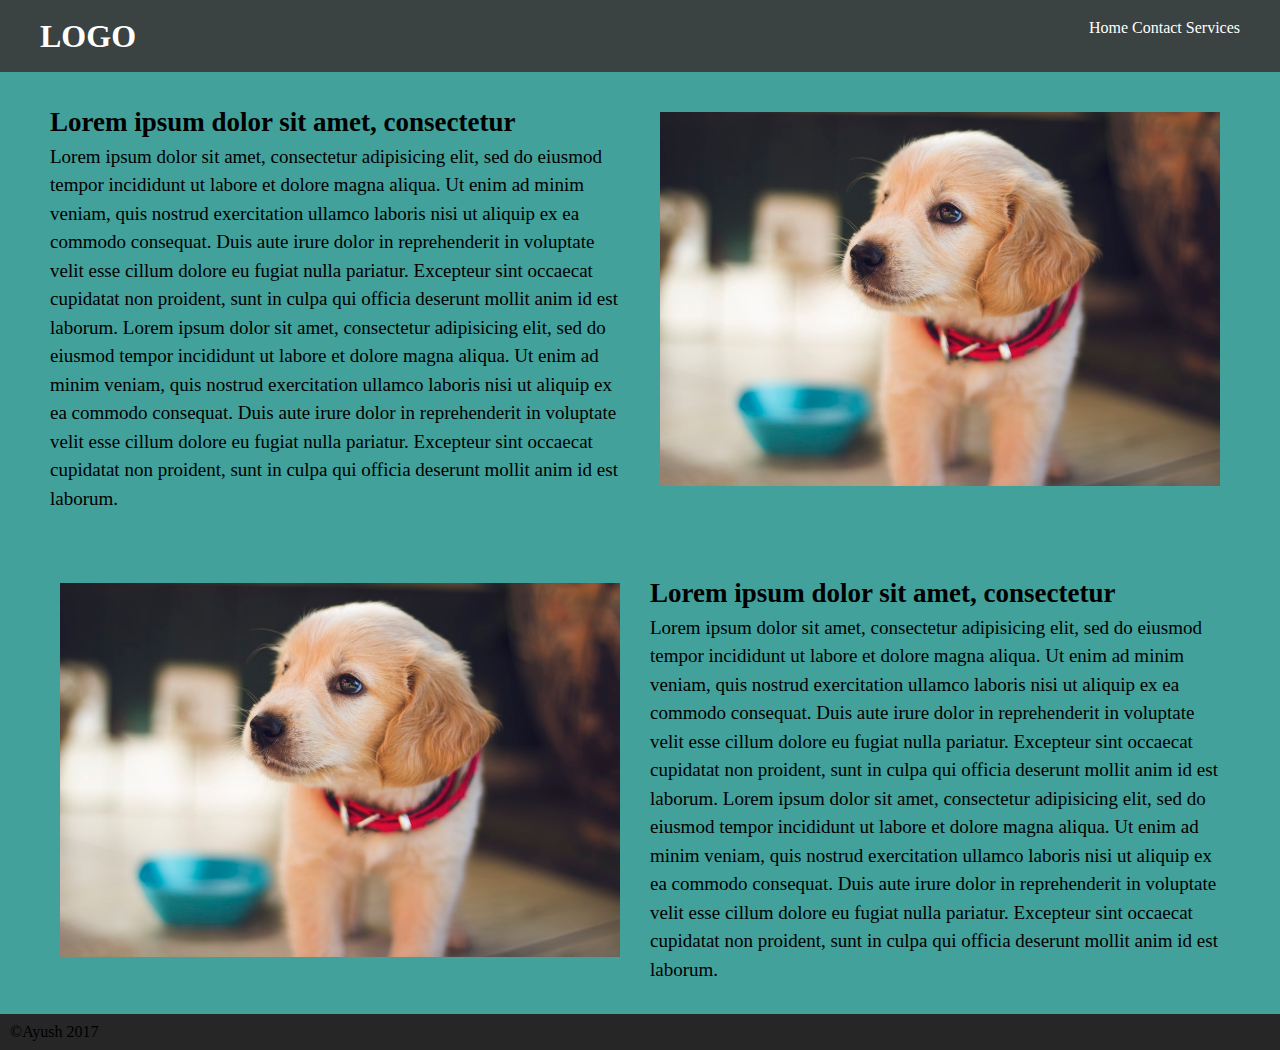
<file: exercise2/index.html>
<!DOCTYPE html>
<html>
	<head>
		<title>Exercise2</title>
		<link rel="stylesheet" type="text/css" href="assests/stylesheet/style.css">
	</head>
	<body>
		<header class="header">
			<div class="wrapper clearfix">
				<h1 class="logo left">LOGO</h1>
				<nav class="navigation-top right">
					<a href="#">Home</a>
					<a href="#">Contact</a>
					<a href="#">Services</a>
				</nav>
			</div>
		</header>
		<main>
			<!-- section-1 -->
			<section class="article1">
				<div class="wrapper clearfix">
					<article class="article text left">
						<h2 class="section-heading">Lorem ipsum dolor sit amet, consectetur </h2>
						<p>
							Lorem ipsum dolor sit amet, consectetur adipisicing elit, sed do eiusmod
							tempor incididunt ut labore et dolore magna aliqua. Ut enim ad minim veniam,
							quis nostrud exercitation ullamco laboris nisi ut aliquip ex ea commodo
							consequat. Duis aute irure dolor in reprehenderit in voluptate velit esse
							cillum dolore eu fugiat nulla pariatur. Excepteur sint occaecat cupidatat non
							proident, sunt in culpa qui officia deserunt mollit anim id est laborum.
							Lorem ipsum dolor sit amet, consectetur adipisicing elit, sed do eiusmod
							tempor incididunt ut labore et dolore magna aliqua. Ut enim ad minim veniam,
							quis nostrud exercitation ullamco laboris nisi ut aliquip ex ea commodo
							consequat. Duis aute irure dolor in reprehenderit in voluptate velit esse
							cillum dolore eu fugiat nulla pariatur. Excepteur sint occaecat cupidatat non
							proident, sunt in culpa qui officia deserunt mollit anim id est laborum.
						</p>
					</article>
					<div class="article right">
						<img class="image" src="assests/media/dog.jpeg" alt="image">
					</div>
				</div>
				
			</section>
			<!-- section2 -->
			<section class="article2">
				<div class="wrapper clearfix">
					<article class="article text right">
						<h2 class="section-heading">Lorem ipsum dolor sit amet, consectetur </h2>
						<p>
							Lorem ipsum dolor sit amet, consectetur adipisicing elit, sed do eiusmod
							tempor incididunt ut labore et dolore magna aliqua. Ut enim ad minim veniam,
							quis nostrud exercitation ullamco laboris nisi ut aliquip ex ea commodo
							consequat. Duis aute irure dolor in reprehenderit in voluptate velit esse
							cillum dolore eu fugiat nulla pariatur. Excepteur sint occaecat cupidatat non
							proident, sunt in culpa qui officia deserunt mollit anim id est laborum.
							Lorem ipsum dolor sit amet, consectetur adipisicing elit, sed do eiusmod
							tempor incididunt ut labore et dolore magna aliqua. Ut enim ad minim veniam,
							quis nostrud exercitation ullamco laboris nisi ut aliquip ex ea commodo
							consequat. Duis aute irure dolor in reprehenderit in voluptate velit esse
							cillum dolore eu fugiat nulla pariatur. Excepteur sint occaecat cupidatat non
							proident, sunt in culpa qui officia deserunt mollit anim id est laborum.
						</p>
					</article>
					<div class="article left">
						<img class="image" src="assests/media/dog.jpeg" alt="image">
					</div>
				</div>
				
			</section>
		</main>
		<footer style="background-color: #262626;padding: 10px;">
			<small>&copy;Ayush 2017</small>
		</footer>
	</body>
</html>
</file>
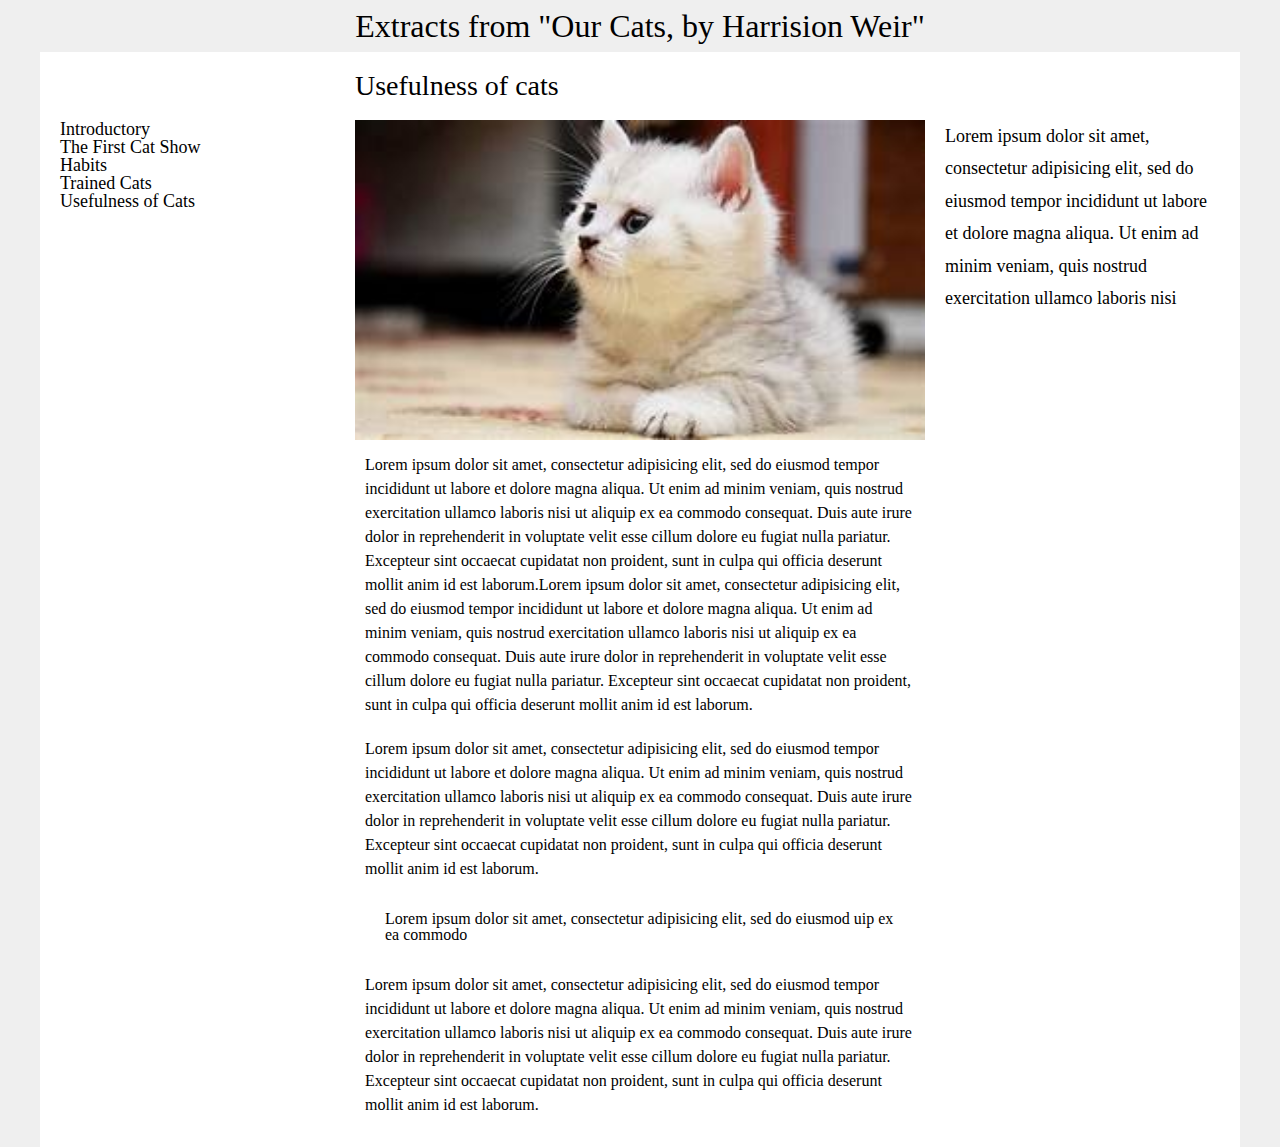
<file: project1/index.html>
<!DOCTYPE html>
<html>
	<head>
		<title>Project1</title>
		<link rel="stylesheet" type="text/css" href="assets/stylesheet/style.css">
	</head>
	<body class="body">
		<header class="header">
			<h1>
				Extracts from "Our Cats, by Harrision Weir"
			</h1>
		</header>
		<div class="wrapper">
			<header class="second-heading">
				<h2>Usefulness of cats</h2>
			</header>
			<div class="clearfix">
				<article class="article1">
					<div class="first-article">
						<ul>
						<li><h4>Introductory</h4></li>
						<li><h4>The First Cat Show</h4></li>
						<li><h4>Habits</h4></li>
						<li><h4>Trained Cats</h4></li>
						<li><h4>Usefulness of Cats</h4></li>
					</ul>
					</div>
				</article>
				<!-- middle article -->
				<article class="article2">
					<div class="second-article">
						<img class="image" src="assets/media/cat.jpeg">
						<p class="para">
						Lorem ipsum dolor sit amet, consectetur adipisicing elit, sed do eiusmod
						tempor incididunt ut labore et dolore magna aliqua. Ut enim ad minim veniam,
						quis nostrud exercitation ullamco laboris nisi ut aliquip ex ea commodo
						consequat. Duis aute irure dolor in reprehenderit in voluptate velit esse
						cillum dolore eu fugiat nulla pariatur. Excepteur sint occaecat cupidatat non
						proident, sunt in culpa qui officia deserunt mollit anim id est laborum.Lorem ipsum dolor sit amet, consectetur adipisicing elit, sed do eiusmod
						tempor incididunt ut labore et dolore magna aliqua. Ut enim ad minim veniam,
						quis nostrud exercitation ullamco laboris nisi ut aliquip ex ea commodo
						consequat. Duis aute irure dolor in reprehenderit in voluptate velit esse
						cillum dolore eu fugiat nulla pariatur. Excepteur sint occaecat cupidatat non
						proident, sunt in culpa qui officia deserunt mollit anim id est laborum.
						</p>
						<p class="para">
							Lorem ipsum dolor sit amet, consectetur adipisicing elit, sed do eiusmod
							tempor incididunt ut labore et dolore magna aliqua. Ut enim ad minim veniam,
							quis nostrud exercitation ullamco laboris nisi ut aliquip ex ea commodo
							consequat. Duis aute irure dolor in reprehenderit in voluptate velit esse
							cillum dolore eu fugiat nulla pariatur. Excepteur sint occaecat cupidatat non
							proident, sunt in culpa qui officia deserunt mollit anim id est laborum.
						</p>
						<p class="special">
							Lorem ipsum dolor sit amet, consectetur adipisicing elit, sed do eiusmod
							uip ex ea commodo
							
						</p>
						<p class="para">
							Lorem ipsum dolor sit amet, consectetur adipisicing elit, sed do eiusmod
							tempor incididunt ut labore et dolore magna aliqua. Ut enim ad minim veniam,
							quis nostrud exercitation ullamco laboris nisi ut aliquip ex ea commodo
							consequat. Duis aute irure dolor in reprehenderit in voluptate velit esse
							cillum dolore eu fugiat nulla pariatur. Excepteur sint occaecat cupidatat non
							proident, sunt in culpa qui officia deserunt mollit anim id est laborum.
						</p>
					<!-- </div> -->
				</article>
				<!-- third article -->
				<article class="article1">
					<div class="third-article">
						<h3 >
						Lorem ipsum dolor sit amet, consectetur adipisicing elit, sed do eiusmod
						tempor incididunt ut labore et dolore magna aliqua. Ut enim ad minim veniam,
						quis nostrud exercitation ullamco laboris nisi
					</h3>
					<!-- </div> -->
					
				</article>
			</div>
		</div>
	</body>
</html>
</file>
<file: exercise2/assests/stylesheet/style.css>
html, body, div, span, applet, object, iframe,
h1, h2, h3, h4, h5, h6, p, blockquote, pre,
a, abbr, acronym, address, big, cite, code,
del, dfn, em, img, ins, kbd, q, s, samp,
small, strike, strong, sub, sup, tt, var,
b, u, i, center,
dl, dt, dd, ol, ul, li,
fieldset, form, label, legend,
table, caption, tbody, tfoot, thead, tr, th, td,
article, aside, canvas, details, embed, 
figure, figcaption, footer, header, hgroup, 
menu, nav, output, ruby, section, summary,
time, mark, audio, video {
	margin: 0;
	padding: 0;
	border: 0;
	font-size: 100%;
	font: inherit;
	vertical-align: baseline;
}
/* HTML5 display-role reset for older browsers */
article, aside, details, figcaption, figure, 
footer, header, hgroup, menu, nav, section {
	display: block;
}
body {
	line-height: 1;
}
ol, ul {
	list-style: none;
}
blockquote, q {
	quotes: none;
}
blockquote:before, blockquote:after,
q:before, q:after {
	content: '';
	content: none;
}
table {
	border-collapse: collapse;
	border-spacing: 0;
}
* {
	box-sizing: border-box;
}
/*Css*/
.wrapper {
	max-width: 1200px;
	margin: 0 auto;

}
/*Header*/
.header {
	background-color: #3b4242;
	padding: 20px;
}

.header h1 {
	font-size: 32px;
	color: #ffffff;
	font-weight: bold;
}
.left {
	float: left;

}
.right {
	float: right;
}
.cleafix::before , .clearfix::after 
{
	content: "";
	display: table;

}
.clearfix::after {
	clear: both;
}
.navigation-top a {
	text-decoration: none;
	color: #ffffff;
}
/*section-1*/
.article1 {
	padding: 20px;
	background-color: #42a19b;
}

.article {
	width: 50%;
}


.image {
	width: 100%;
	padding: 20px;

}
.text {
	/*margin-top: 10px;*/
	font-size: 19px;
	line-height: 1.5;
	padding: 10px;

}
.section-heading {
	font-size: 27px;
	font-weight: 600;
}
.article2 {
	padding: 20px;
	background-color: #42a19b;
}
</file>
<file: project1/assets/stylesheet/style.css>
/* http://meyerweb.com/eric/tools/css/reset/ 
   v2.0 | 20110126
   License: none (public domain)
*/

html, body, div, span, applet, object, iframe,
h1, h2, h3, h4, h5, h6, p, blockquote, pre,
a, abbr, acronym, address, big, cite, code,
del, dfn, em, img, ins, kbd, q, s, samp,
small, strike, strong, sub, sup, tt, var,
b, u, i, center,
dl, dt, dd, ol, ul, li,
fieldset, form, label, legend,
table, caption, tbody, tfoot, thead, tr, th, td,
article, aside, canvas, details, embed, 
figure, figcaption, footer, header, hgroup, 
menu, nav, output, ruby, section, summary,
time, mark, audio, video {
	margin: 0;
	padding: 0;
	border: 0;
	font-size: 100%;
	font: inherit;
	vertical-align: baseline;
}
/* HTML5 display-role reset for older browsers */
article, aside, details, figcaption, figure, 
footer, header, hgroup, menu, nav, section {
	display: block;
}
body {
	line-height: 1;
}
ol, ul {
	list-style: none;
}
blockquote, q {
	quotes: none;
}
blockquote:before, blockquote:after,
q:before, q:after {
	content: '';
	content: none;
}
table {
	border-collapse: collapse;
	border-spacing: 0;
}

/*Css*/
* {
	box-sizing: border-box;
}
h1 {
	font-size: 32px;
	padding: 10px;
	text-align: center;
}
h2 {
	width: 50%;
	margin: 0 auto;
	font-size: 28px;
	padding: 10px;
}
.first-article {
	padding: 10px;
}
.body {
	background-color: #EFEFEF;
}
.wrapper {
	max-width: 1200px;
	margin: 0 auto;
	background-color: #ffffff;
	padding: 10px;
}

.article1 {
	float: left;
	width: 25%;
}
.article2 {
	float: left;
	width: 50%;
}
.clearfix::before , .clearfix::after{
	content: "";
	display: table;
}
.clearfix::after {
	clear: both;
}
.third-article {
	padding: 10px;
	line-height: 1.8;

}
.second-article {
	padding: 10px;
}
.image {
	width: 100%;
}
h3	{
	font-size: 18px;
	font-weight: 500;
}

h4	{
	font-size: 18px;
	font-weight: 300;
}
.para {
	padding: 10px;
	line-height: 1.5;
	
}
.special {
	padding: 20px 30px;
}
</file>
